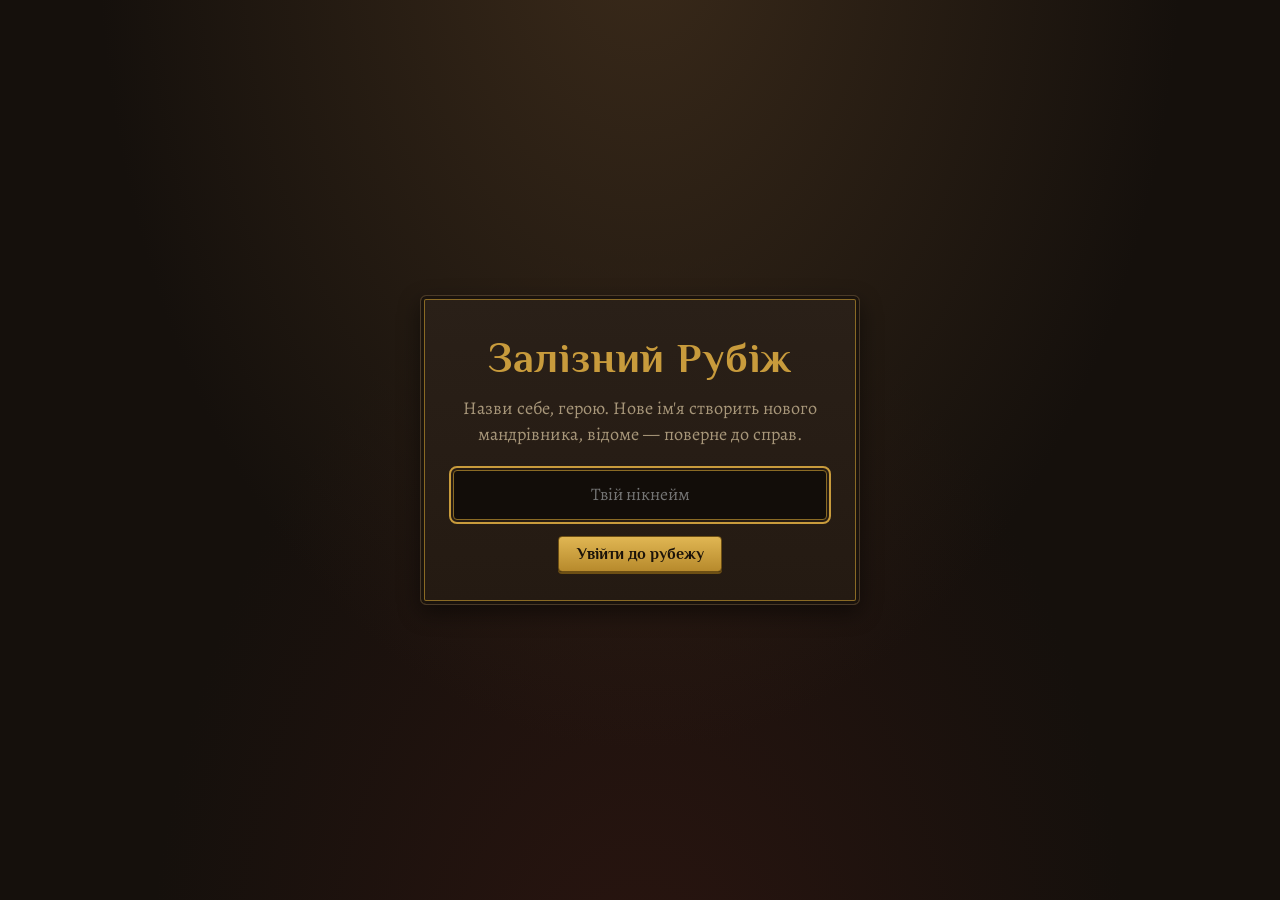
<file: wwwroot/index.html>
<!doctype html>
<html lang="uk">
<head>
<meta charset="utf-8"><meta name="viewport" content="width=device-width,initial-scale=1">
<title>Залізний Рубіж — Вхід</title>
<link rel="preconnect" href="https://fonts.googleapis.com"><link rel="preconnect" href="https://fonts.gstatic.com" crossorigin>
<link href="https://fonts.googleapis.com/css2?family=Alegreya:wght@400;700&family=Philosopher:wght@400;700&display=swap&subset=cyrillic" rel="stylesheet">
<link rel="stylesheet" href="css/style.css">
</head>
<body>
<div class="login">
  <div class="panel">
    <h1>Залізний Рубіж</h1>
    <p>Назви себе, герою. Нове ім'я створить нового мандрівника, відоме — поверне до справ.</p>
    <input id="nick" type="text" maxlength="20" placeholder="Твій нікнейм" autofocus>
    <button class="btn" id="go">Увійти до рубежу</button>
  </div>
</div>
<script src="js/app.js"></script>
<script>
  if (localStorage.getItem('pid')) location.href = 'hero.html';
  async function enter() {
    try {
      const p = await api('/api/player/login', 'POST', { nickname: $('#nick').value });
      localStorage.setItem('pid', p.playerId);
      location.href = 'hero.html';
    } catch (e) { toast(e.message, true); }
  }
  $('#go').onclick = enter;
  $('#nick').addEventListener('keydown', e => e.key === 'Enter' && enter());
</script>
</body>
</html>
</file>
<file: wwwroot/css/style.css>
:root{
  --bg:#15100c; --bg2:#1f1812; --panel:#2a2018; --panel2:#33271d;
  --brass:#c89b3c; --brass-d:#8a6a24; --parch:#eadfc4; --muted:#a8977a;
  --ember:#b8482b; --moss:#6f8f52; --line:#4a3a28;
  --head:'Philosopher','Georgia',serif; --body:'Alegreya','Georgia',serif;
}
*{box-sizing:border-box}
html,body{margin:0}
body{
  min-height:100vh; color:var(--parch); font:18px/1.45 var(--body);
  background:
    radial-gradient(ellipse at 50% -10%, #3a2a1a 0%, transparent 60%),
    radial-gradient(ellipse at 50% 120%, #2b1510 0%, transparent 55%),
    var(--bg);
}
h1,h2,h3{font-family:var(--head); margin:0; letter-spacing:.02em; color:var(--brass); font-weight:700}
h1{font-size:2.6rem} h2{font-size:1.5rem} h3{font-size:1.15rem}
a{color:inherit}
:focus-visible{outline:2px solid var(--brass); outline-offset:2px}

/* ===== Верхня панель ===== */
.top{position:sticky; top:0; z-index:20; display:flex; gap:1.5rem; align-items:center; flex-wrap:wrap;
  padding:.7rem 1.5rem; background:linear-gradient(#241a12,#1a130d); border-bottom:2px solid var(--brass-d);
  box-shadow:0 6px 18px #0009}
.brand{font:700 1.4rem var(--head); color:var(--brass); text-decoration:none}
.nav{display:flex; gap:.3rem; flex:1}
.nav a{padding:.4rem .9rem; text-decoration:none; color:var(--muted); border:1px solid transparent; border-radius:3px; font-family:var(--head)}
.nav a:hover{color:var(--parch)}
.nav a.on{color:var(--parch); border-color:var(--brass-d); background:#3a2b1c}
.who{display:flex; gap:.8rem; align-items:center; flex-wrap:wrap}
.chip{display:inline-flex; gap:.35rem; align-items:center; padding:.15rem .6rem; background:#120d09; border:1px solid var(--line); border-radius:99px; font-size:.95rem}
.chip b{color:var(--brass)}
.btn-link{background:none; border:0; color:var(--muted); cursor:pointer; font:inherit; text-decoration:underline}

/* ===== Каркас ===== */
main{max-width:1180px; margin:0 auto; padding:1.5rem}
.panel{background:linear-gradient(var(--panel),#241a12); border:1px solid var(--line); border-radius:6px; padding:1.2rem;
  box-shadow: inset 0 0 0 3px #1a130d, inset 0 0 0 4px var(--brass-d), 0 8px 22px #0007}
.panel>h2{margin-bottom:.8rem}
.cols{display:grid; grid-template-columns:minmax(300px,400px) 1fr; gap:1.2rem; align-items:start}
@media(max-width:860px){.cols{grid-template-columns:1fr}}

/* ===== Кнопки ===== */
.btn{font:700 1rem var(--head); color:#1a1209; background:linear-gradient(#e0b653,#b78a2c); border:1px solid #6d4f14;
  padding:.5rem 1.1rem; border-radius:4px; cursor:pointer; box-shadow:0 2px 0 #6d4f14}
.btn:hover:not(:disabled){filter:brightness(1.1)}
.btn:active:not(:disabled){transform:translateY(2px); box-shadow:none}
.btn:disabled{background:#3b3025; color:#7d6e58; border-color:#4a3a28; box-shadow:none; cursor:not-allowed}
.btn.ghost{background:none; color:var(--parch); border-color:var(--brass-d); box-shadow:none}

/* ===== Предмети ===== */
.item{--rc:#9d9d9d; position:relative; width:100%; height:100%; display:grid; place-items:center; cursor:grab;
  background:radial-gradient(circle at 50% 35%, color-mix(in srgb,var(--rc) 28%, #1b140e), #130e0a);
  border:2px solid var(--rc); border-radius:5px; user-select:none}
.item:active{cursor:grabbing}
.item .ico{font-size:2rem; line-height:1} .item img{max-width:78%; max-height:78%; image-rendering:pixelated; pointer-events:none}
.item .pw{position:absolute; right:3px; bottom:1px; font:700 .75rem var(--head); color:var(--parch); text-shadow:0 1px 2px #000}
.item.sel{box-shadow:0 0 0 2px var(--brass), 0 0 14px var(--rc)}

/* ===== Героя: лялька + рюкзак ===== */
.doll{display:grid; grid-template-columns:1fr 130px 1fr; gap:.6rem; align-items:center; justify-items:center}
.doll .figure{grid-column:2; grid-row:1 / span 4; width:130px; opacity:.85}
.slot{width:78px; height:78px; background:#100b08; border:2px dashed var(--brass-d); border-radius:6px; position:relative}
.slot>small{position:absolute; left:0; right:0; top:-1.25rem; text-align:center; color:var(--muted); font-size:.8rem; white-space:nowrap}
.slot.over,.cell.over{border-color:var(--brass); background:#2a1d10}
.slot.bad{border-color:var(--ember)}
.slot-wrap{padding-top:1.3rem}
.stats{display:flex; gap:.6rem; flex-wrap:wrap; margin-top:1.2rem}
.stat{flex:1; min-width:100px; text-align:center; padding:.5rem; background:#120d09; border:1px solid var(--line); border-radius:4px}
.stat b{display:block; font:700 1.6rem var(--head); color:var(--brass)}
.stat span{color:var(--muted); font-size:.9rem}
.grid{display:grid; grid-template-columns:repeat(6,1fr); gap:6px}
.cell{aspect-ratio:1; background:#100b08; border:1px solid var(--line); border-radius:4px}
.detail{margin-top:1rem; min-height:92px; padding:.8rem; background:#120d09; border:1px solid var(--line); border-radius:4px}
.detail .nm{font:700 1.2rem var(--head)}
.detail .row{display:flex; justify-content:space-between; align-items:center; gap:1rem; margin-top:.5rem}
.hint{color:var(--muted); font-size:.95rem}

/* ===== Крамниця / підземелля ===== */
.cards{display:grid; grid-template-columns:repeat(auto-fill,minmax(230px,1fr)); gap:1rem}
.card{display:flex; flex-direction:column; gap:.5rem; padding:1rem; background:var(--panel2); border:1px solid var(--line); border-radius:6px}
.card .top-row{display:flex; gap:.8rem; align-items:center}
.card .thumb{width:62px; height:62px; flex:none}
.card .price{color:var(--brass); font-family:var(--head)}
.card .grow{flex:1}
.dun{border-left:4px solid var(--brass-d)}
.dun.locked{opacity:.6; border-left-color:var(--ember)}
.dun .meta{color:var(--muted); font-size:.95rem}
.bar{height:6px; background:#120d09; border-radius:3px; overflow:hidden}
.bar>i{display:block; height:100%; width:0; background:var(--ember)}

/* ===== Вхід ===== */
.login{min-height:100vh; display:grid; place-items:center; padding:1.5rem}
.login .panel{width:min(440px,100%); text-align:center; padding:2rem}
.login h1{margin-bottom:.4rem}
.login p{color:var(--muted); margin:.2rem 0 1.4rem}
input[type=text]{width:100%; padding:.7rem .9rem; margin-bottom:1rem; font:inherit; font-size:1.1rem; color:var(--parch);
  background:#120d09; border:1px solid var(--brass-d); border-radius:4px; text-align:center}

/* ===== Тости та модалка ===== */
#toasts{position:fixed; right:1rem; bottom:1rem; display:grid; gap:.5rem; z-index:50}
.toast{padding:.7rem 1rem; background:#1a130d; border:1px solid var(--moss); border-left:4px solid var(--moss); border-radius:4px; box-shadow:0 6px 18px #000a; max-width:340px}
.toast.bad{border-color:var(--ember)}
.modal{position:fixed; inset:0; background:#000b; display:grid; place-items:center; z-index:40; padding:1rem}
.modal[hidden]{display:none}
.flip{perspective:900px; width:280px; height:360px; cursor:pointer}
.flip-in{position:relative; width:100%; height:100%; transition:transform .9s cubic-bezier(.2,.8,.2,1); transform-style:preserve-3d}
.flip.open .flip-in{transform:rotateY(180deg)}
.face{position:absolute; inset:0; backface-visibility:hidden; display:grid; place-items:center; text-align:center; padding:1.4rem;
  border-radius:10px; border:3px solid var(--brass)}
.face.front{background:repeating-linear-gradient(45deg,#2a1d10 0 12px,#33261a 12px 24px); font:700 5rem var(--head); color:var(--brass)}
.face.back{transform:rotateY(180deg); background:radial-gradient(circle at 50% 30%,#4a3517,#1c130b); flex-direction:column}
.face.back .big{font:700 1.7rem var(--head); color:var(--brass); margin:.6rem 0}
@media (prefers-reduced-motion:reduce){.flip-in{transition:none}}
</file>
